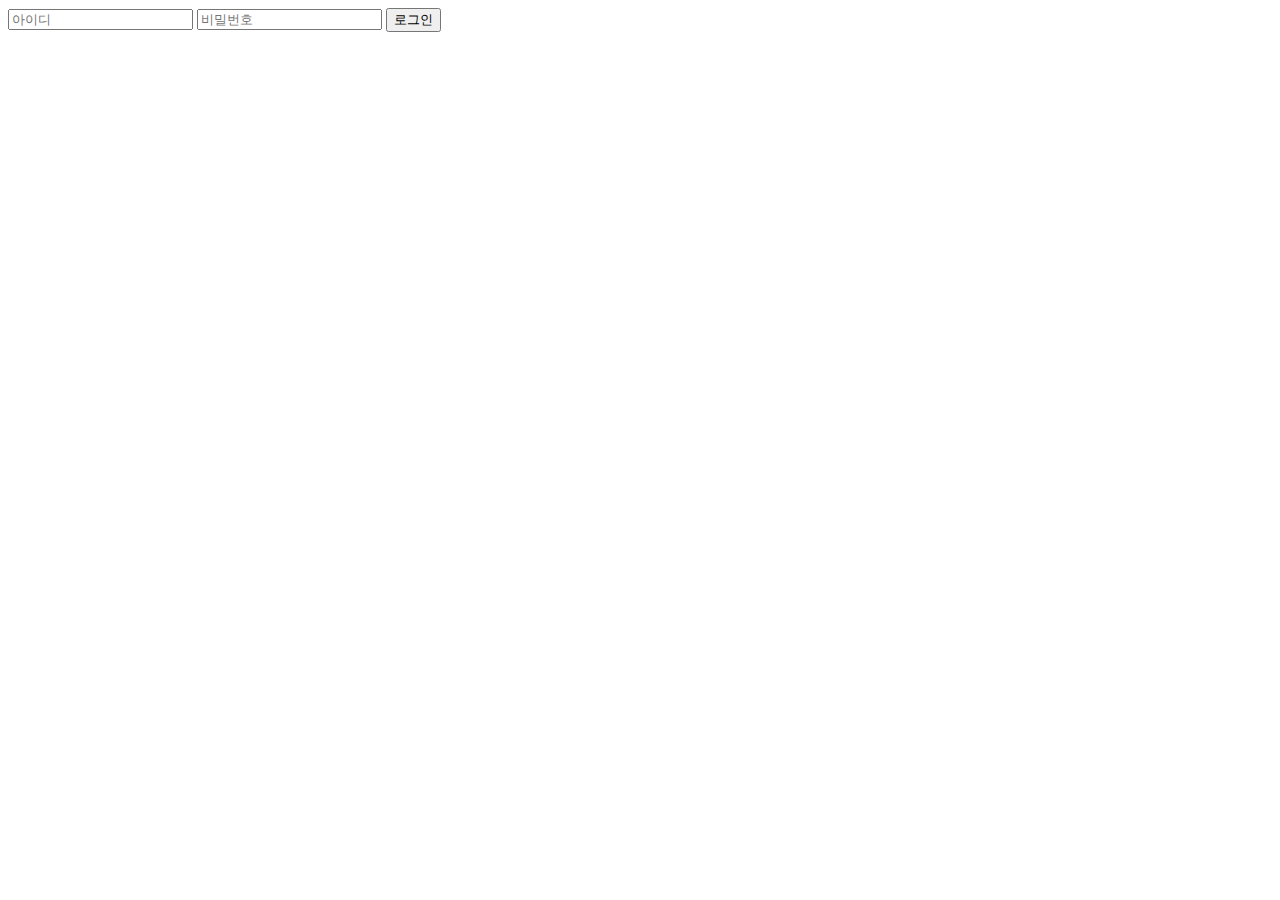
<file: src/main/resources/templates/signin.html>
<!doctype html>
<html lang="en">
<head th:replace="~{head.html :: commonHead(pageTitle='로그인')}"></head>
<body>
<div th:replace="~{navbar.html :: navbar}"></div>
<div>
  <label>
    <input type="text" name="username" placeholder="아이디">
    <input type="text" name="password" placeholder="비밀번호">
    <button type="button" onclick="verifyMember()" style="cursor: pointer">로그인</button>
  </label>
</div>

<script>
  function verifyMember() {
    const username = document.querySelector('input[name="username"]').value;
    const password = document.querySelector('input[name="password"]').value;

    if(!validation(username,password)){
      return;
    }

    fetch('/sign-in-member', {
      method: 'POST',
      headers: {
        'Content-Type': 'application/json'
      },
      body: JSON.stringify({username, password})
    })
    .then(response => {
      if(response.ok){
        return response.text();
      } else {
        throw new Error("아이디 혹은 비밀번호가 일치하지 않습니다.");
      }
    })
    .then(message => {
      if (message === "success") {
        alert("로그인 성공");
        location.href = '/';
      }
    })
    .catch(error => {
      alert(error.message);
    });
  }

  const validation = (username,password) =>{
    if(username === '' || password === '') {
      alert("ID와 비밀번호를 입력해주세요.");
      return false;
    }
    else if(username.length > 50){
      alert("ID는 50자 이내로 입력해주세요.");
      return false;
    }else if(password < 0){
      alert("비밀번호는 50자 이내로 입력해주세요.");
      return false;
    }
    return true;
  }
</script>
</body>
</html>
</file>
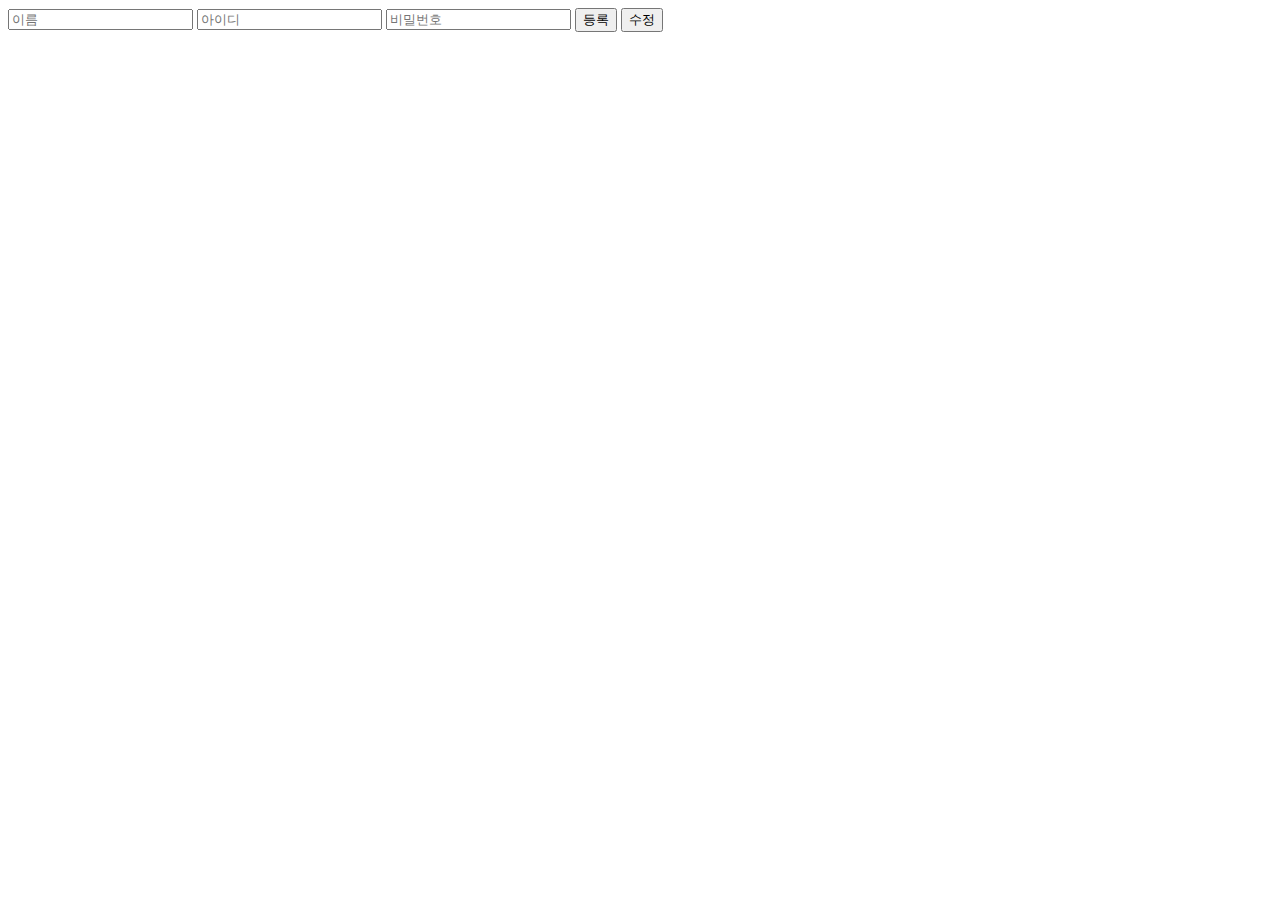
<file: src/main/resources/templates/signup.html>
<!doctype html>
<html lang="en">
<head th:replace="~{head.html :: commonHead(pageTitle='회원가입')}"></head>
<body>
<div th:replace="~{navbar.html :: navbar}"></div>
<form th:action="@{/sign-up}" method="post" th:object="${member}">
  <label>
    <input type="text" name="displayName" placeholder="이름" th:value="*{displayName}">
    <input type="text" name="username" placeholder="아이디" th:value="*{username}">
    <input type="text" name="password" placeholder="비밀번호" >
    <button type="button" th:if="${member.id ==  null}" onclick="addMember()" style="cursor: pointer">등록</button>
    <button type="button" th:if="${member.id != null}" onclick="updateItem()" style="cursor: pointer">수정</button>
  </label>
</form>

<script>
  function addMember() {
    const displayName = document.querySelector('input[name="displayName"]').value;
    const username = document.querySelector('input[name="username"]').value;
    const password = document.querySelector('input[name="password"]').value;

    if(!validation(displayName,username,password)){
      return;
    }

    fetch('/members')
    .then(response => response.json())
    .then(members => {
      const usernameExists = members.some(member => member.username === username && member.id !== id);
      if (usernameExists) {
        alert("이미 존재하는 유저명입니다.");
      } else {
        document.querySelector('form').submit();
      }
    });
  }

  function updateItem() {
    const id = [[${member.id != null ? member.id : 'null'}]];
    const displayName = document.querySelector('input[name="displayName"]').value;
    const username = document.querySelector('input[name="username"]').value;
    const password = document.querySelector('input[name="password"]').value;

    if(!validation(username,password)){
      return;
    }

    fetch('/members')
    .then(response => response.json())
    .then(members => {
      const usernameExists = members.some(member => member.username === username && member.id !== id);
      if (usernameExists) {
        alert("이미 존재하는 ID입니다.");
        return;
      }

      fetch(`/update-member/${id}`, {
        method: 'PUT',
        headers: {
          'Content-Type': 'application/json'
        },
        body: JSON.stringify({displayName: displayName, username: username, password: password })
      })
      .then(response => {
        if (response.ok) {
          alert("수정 성공!");
          location.href = "/";
        } else {
          alert("Failed to update member.");
        }
      });
    });
  }

  const validation = (displayName,username,password) =>{
    if(username === '' || password === '' || displayName === '') {
      alert("이름 또는 ID,비밀번호를 입력해주세요.");
      return false;
    }
    else if(displayName.length > 50){
      alert("이름은 50자 이내로 입력해주세요.");
      return false;
    }
    else if(username.length > 50){
      alert("ID는 50자 이내로 입력해주세요.");
      return false;
    }else if(password < 0){
      alert("비밀번호는 50자 이내로 입력해주세요.");
      return false;
    }
    return true;
  }
</script>
</body>
</html>
</file>
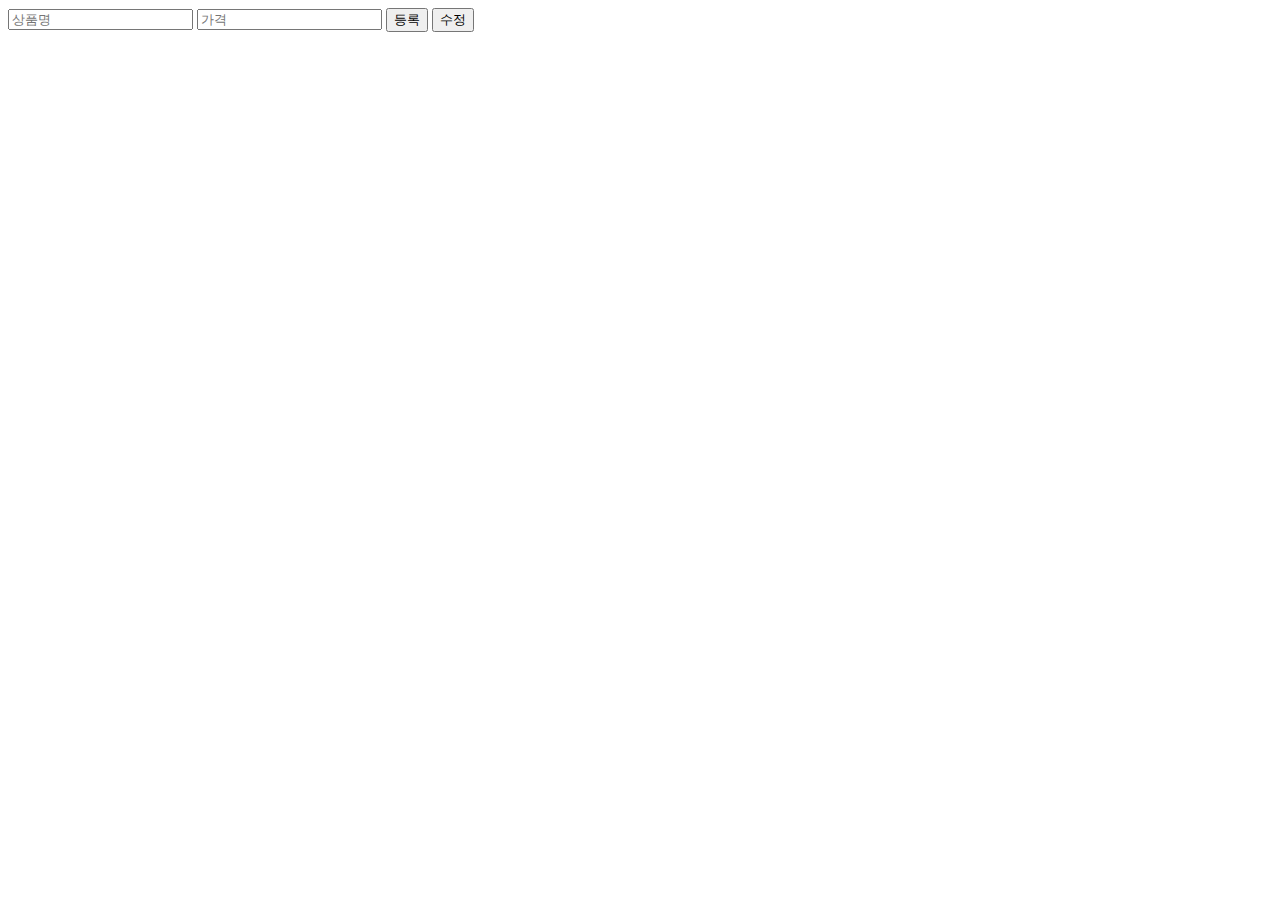
<file: src/main/resources/templates/write.html>
<!doctype html>
<html lang="en">
<head th:replace="~{head.html :: commonHead(pageTitle='상품 등록')}"></head>
<body>
<div th:replace="~{navbar.html :: navbar}"></div>
<form th:action="@{/item}" method="post" th:object="${item}">
  <label>
    <input type="text" name="title" placeholder="상품명" th:value="*{title}">
    <input type="text" name="price" placeholder="가격" th:value="*{price}">
    <button type="button" th:if="${item.id ==  null}" onclick="writeItem()" style="cursor: pointer">등록</button>
    <button type="button" th:if="${item.id != null}" onclick="updateItem()" style="cursor: pointer">수정</button>
  </label>
</form>

<script>
  function writeItem() {
    const title = document.querySelector('input[name="title"]').value;
    const price = document.querySelector('input[name="price"]').value;

    if(!validation(title,price)){
      return;
    }

    fetch('/items')
    .then(response => response.json())
    .then(items => {
      const titleExists = items.some(item => item.title === title);
      if (titleExists) {
        alert("이미 존재하는 상품명입니다.");
      } else {
        document.querySelector('form').submit();
      }
    });
  }

  function updateItem() {
    const id = [[${item.id != null ? item.id : 'null'}]];
    const title = document.querySelector('input[name="title"]').value;
    const price = document.querySelector('input[name="price"]').value;

    if(!validation(title,price)){
      return;
    }

    fetch('/items')
    .then(response => response.json())
    .then(items => {
      const titleExists = items.some(item => item.title === title && item.id !== id);
      if (titleExists) {
        alert("이미 존재하는 상품명입니다.");
        return;
      }

      fetch(`/update/${id}`, {
        method: 'PUT',
        headers: {
          'Content-Type': 'application/json'
        },
        body: JSON.stringify({ title: title, price: price })
      })
      .then(response => {
        if (response.ok) {
          alert("수정 성공!");
          location.href = "/";
        } else {
          alert("Failed to update item.");
        }
      });
    });
  }

  const validation = (title,price) =>{
    if(title === '' || price === '') {
      alert("상품명 또는 가격을 입력해주세요.");
      return false;
    }
    else if(title.length > 50){
      alert("상품명은 50자 이내로 입력해주세요.");
      return false;
    }else if(price < 0){
      alert("가격은 0 이상으로 입력해주세요.");
      return false;
    }
    return true;
  }
</script>
</body>
</html>
</file>
